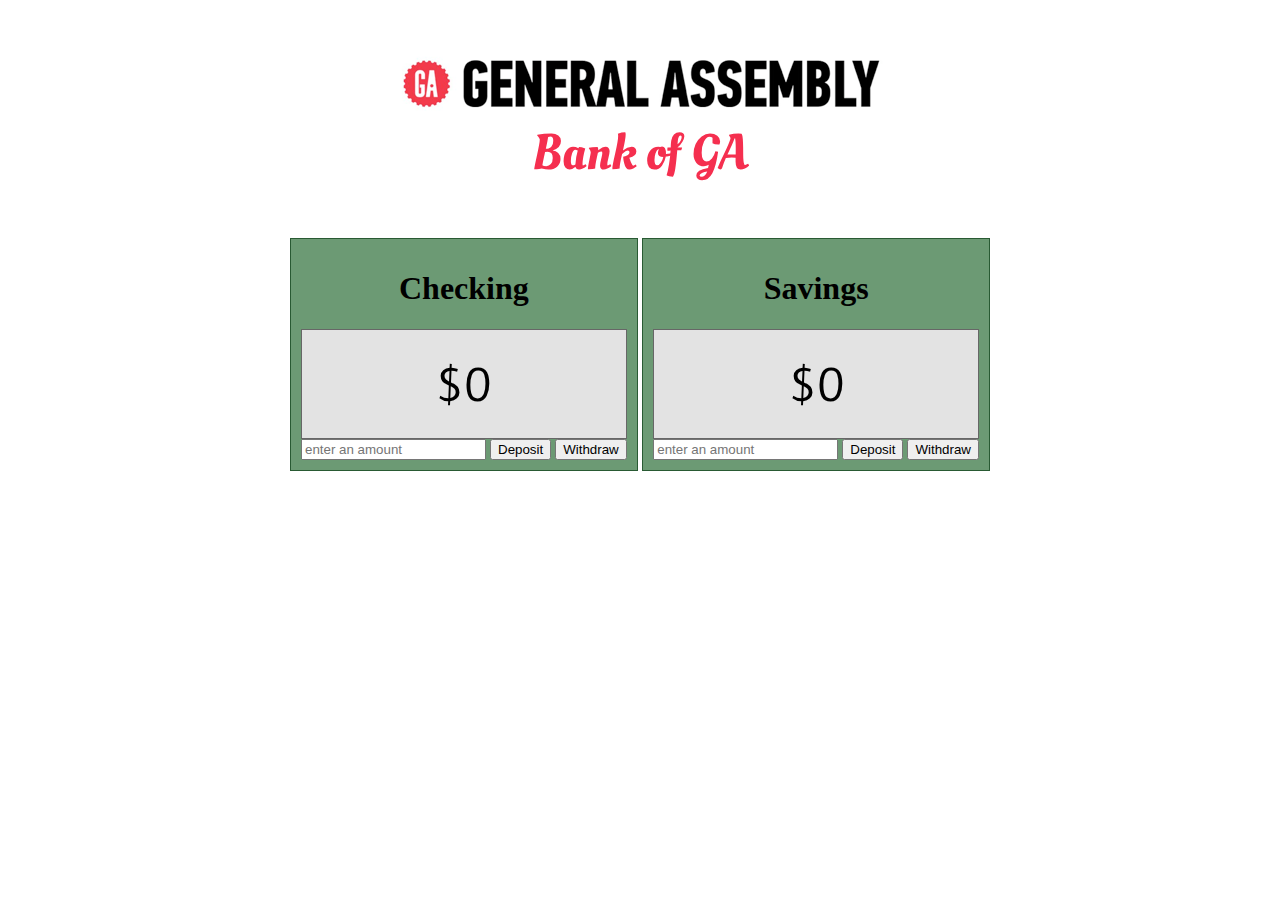
<file: chris_ellsmore/week_02/atm_app/atm.html>
<!DOCTYPE html>
<html>
<head>
  <meta charset="utf-8">
  <title>ATM</title>
  <link rel="stylesheet" href="css/atm.css">

</head>
<body>

  <div id="content">

    <div id="nav">
      <div id="logo"><img src="img/ga.png" alt="Bank of GA"/></div>
      <div id="title">Bank of GA</div>
    </div>

    <div class="account" id="checking">
      <h1>Checking</h1>
      <div class="balance" id="checking-balance">$0</div>
      <input id="checking-amount" type="text" placeholder="enter an amount" />
      <input id="checking-deposit" type="button" value="Deposit" />
      <input id="checking-withdraw" type="button" value="Withdraw" />
    </div>

    <div class="account" id="savings">
      <h1>Savings</h1>
      <div class="balance" id="savings-balance">$0</div>
      <input id="savings-amount" type="text" placeholder="enter an amount" />
      <input id="savings-deposit" type="button" value="Deposit" />
      <input id="savings-withdraw" type="button" value="Withdraw" />
    </div>

    <div class="clear"></div>

  </div>
  <script src="js/jquery-1.7.2.js"></script>
  <script src="js/atm.js"></script>
</body>
</html>
</file>
<file: chris_ellsmore/week_02/atm_app/css/atm.css>
@import url(http://fonts.googleapis.com/css?family=Oleo+Script);
@import url(http://fonts.googleapis.com/css?family=Ruluko);

#content {
  margin: 0 auto;
  text-align: center;
  width: 700px;
}

#nav {
  margin: 50px 0px;
}

#title {
  color: #F52F4F;
  font-family: 'Oleo Script', cursive;
  font-size: 50px;
}

#checking {
  float: left;
}

#savings {
  float: right;
}

.account {
  background-color: #6C9A74;
  border: 1px solid #295A33;
  padding: 10px;
}

.balance {
  background-color: #E3E3E3;
  border: 1px solid #676767;
  font-family: 'Ruluko', sans-serif;
  font-size: 50px;
  padding: 25px 0;
}

.clear {
  clear: both;
}

.zero {
  background-color: #F52F4F;
  color: #FFF;
}

.emptyAccount {
  background-color: red;
}

.positiveAccount {
  background-color: grey;
}
</file>
